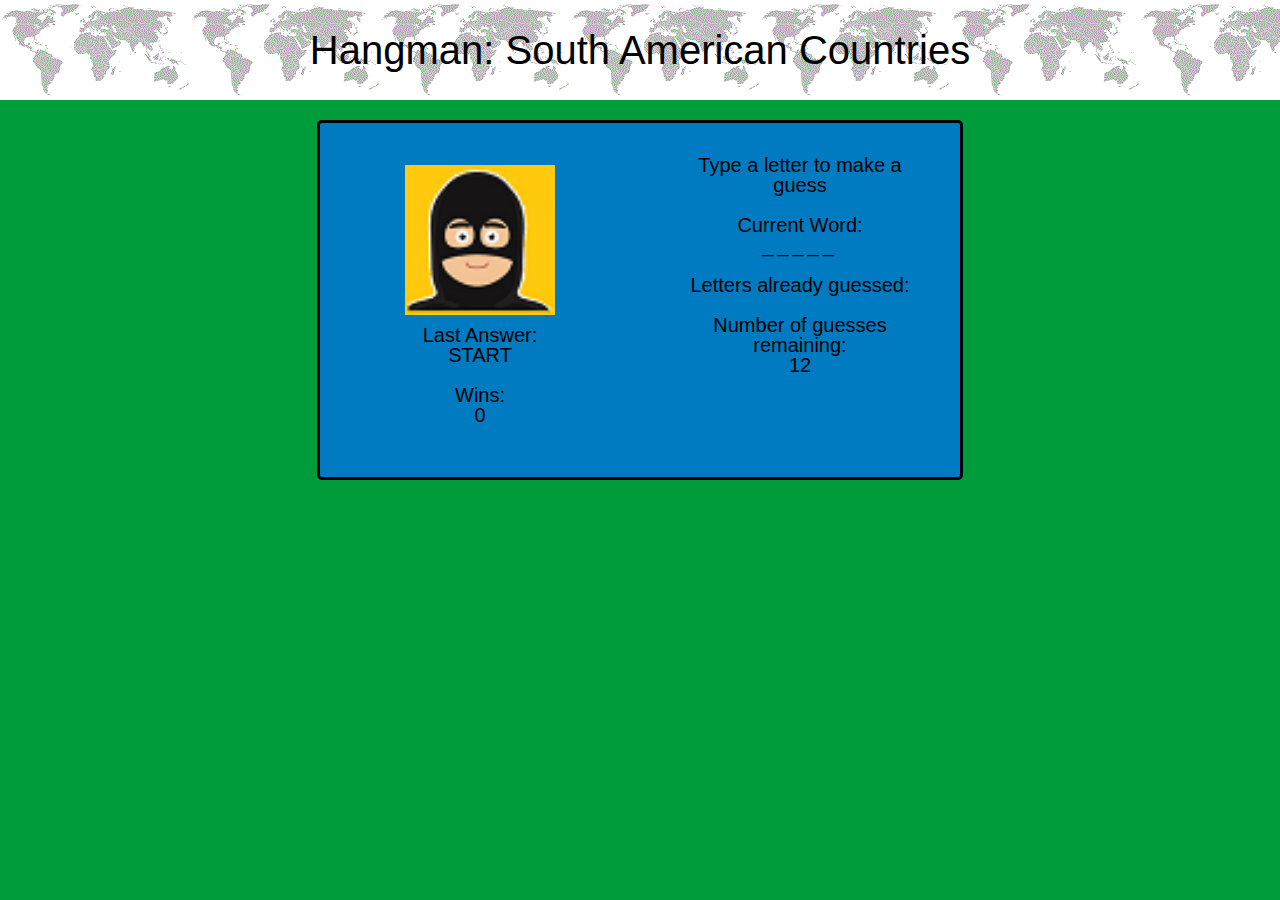
<file: index.html>
<!-- Week 3 coding boot camp homework. -->

<!DOCTYPE html>
<html lang="en">

<head>
	<meta charset="UTF-8">
	<title>Hangman</title>

	<!-- links to css -->
	<link rel="stylesheet" type="text/css" href="assets/css/reset.css">
	<link rel="stylesheet" type="text/css" href="assets/css/style.css">

	

</head>

<body>
	
<!-- header -->
<header>
	Hangman: South American Countries
</header>

<!-- page content -->
<div class="container">

	<!-- container for image -->
	<div class="panel">
		<img id="flag-image" src="assets/images/START.png">
		<p>Last Answer:</p>
		<p id="last-answer"></p>
		<br>

		<p>Wins:</p>
		<p id="wins"></p>
		<br>

	</div> <!-- end of container for image -->

	<!-- container for text -->
	<div class="panel">

		<p>Type a letter to make a guess</p>
		<br>

		<p>Current Word:</p>
		<p id="current-word"></p>
		<br>

		<p>Letters already guessed:</p>
		<p id="letters-guessed"></p>
		<br>

		<p>Number of guesses remaining:<p>
		<p id="remaining-guesses"></p>
		<br>
	
	</div> <!-- end of container for text -->




</div> <!-- end of container for page content -->

<!-- link to javascript -->
	<script type="text/javascript" src="assets/javascript/game.js"></script>

</body>
</html>
</file>
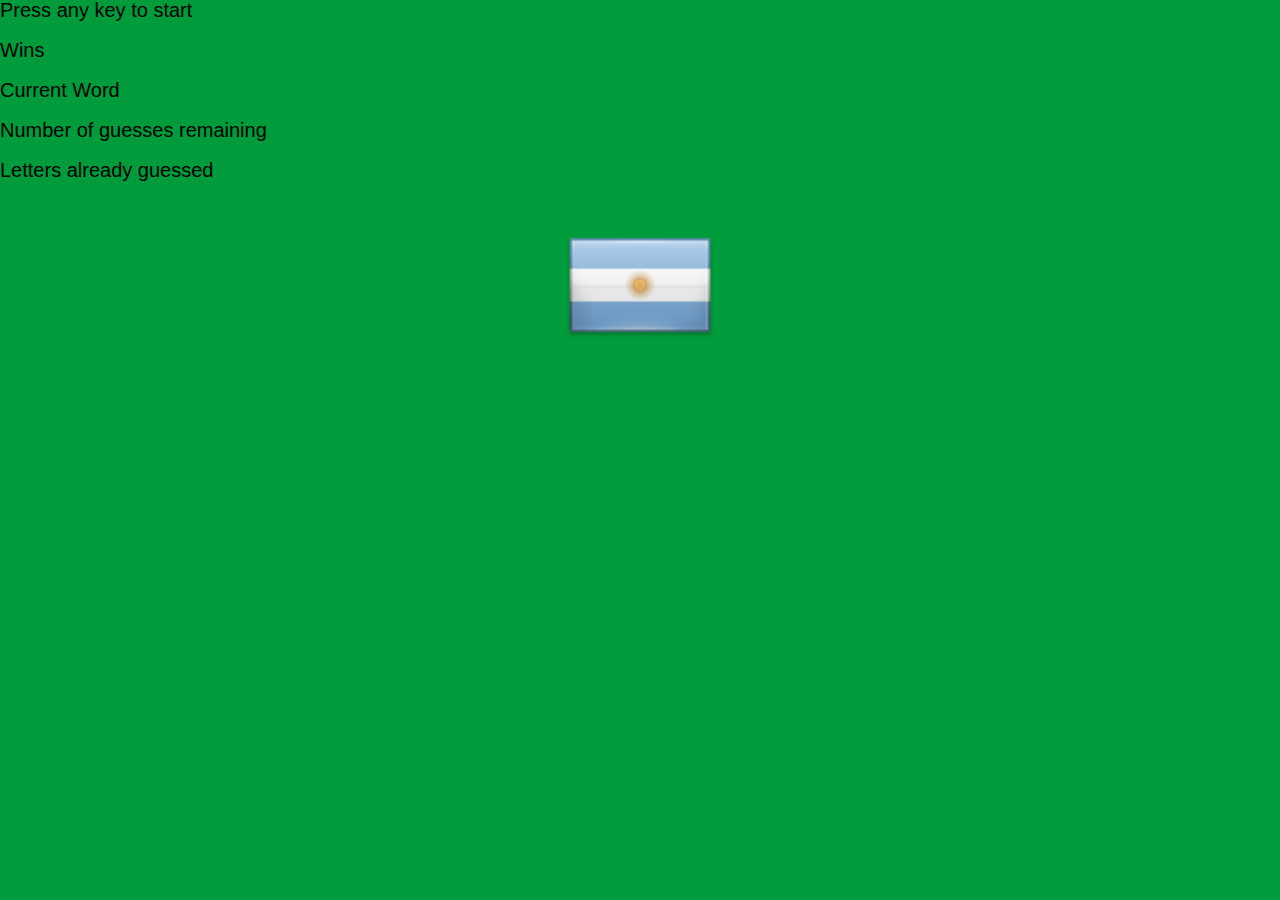
<file: test.html>
<!-- Week 3 coding boot camp homework. -->

<!DOCTYPE html>
<html lang="en">

<head>
	<meta charset="UTF-8">
	<title>Test</title>

	<!-- links to css -->
	<link rel="stylesheet" type="text/css" href="assets/css/reset.css">
	<link rel="stylesheet" type="text/css" href="assets/css/style.css">

	

</head>

<body>
	
<!-- header -->

<!-- container for image -->

	<!-- container for text -->
	<p>Press any key to start</p>
	<br>

	<p>Wins</p>
	<p id="wins"></p>
	<br>

	<p>Current Word</p>
	<p id="current-word"></p>
	<br>

	<p>Number of guesses remaining<p>
	<p id="remaining-guesses"></p>
	<br>

	<p>Letters already guessed</p>
	<p id="letters-guessed"></p>
	<br>

	<img id="flag-image" src="assets/images/START.png">

<!-- link to javascript -->
	<script>

document.getElementById("flag-image").src = "assets/images/ARGENTINA.png";


	</script>

</body>
</html>
</file>
<file: assets/css/style.css>
/* Week 3 coding boot camp homework */

body {
	font-family: Tahoma, Geneva, sans-serif;
	font-size: 20px;
	background-color: #009b3a;
}

header {
	font-size: 2em;
	text-align: center;
	padding: 30px;
	/* background-color: #ffc90d; */
	background-image: url("../images/outline-map.gif");
}

#flag-image {
	display:block;
	margin:auto;
	padding: 10px;
	width: 150px;
	height: 150px;
}

.container {
	max-width: 640px;
	margin: 20px auto;
	overflow: auto;
	border: solid;
	border-radius: 5px;
	background-color: #007bc1;
}

.panel {
	width: 40%;
	padding: 5%;
	float:left;
	text-align: center;
}

#current-word {
	letter-spacing: 4px;
}
</file>
